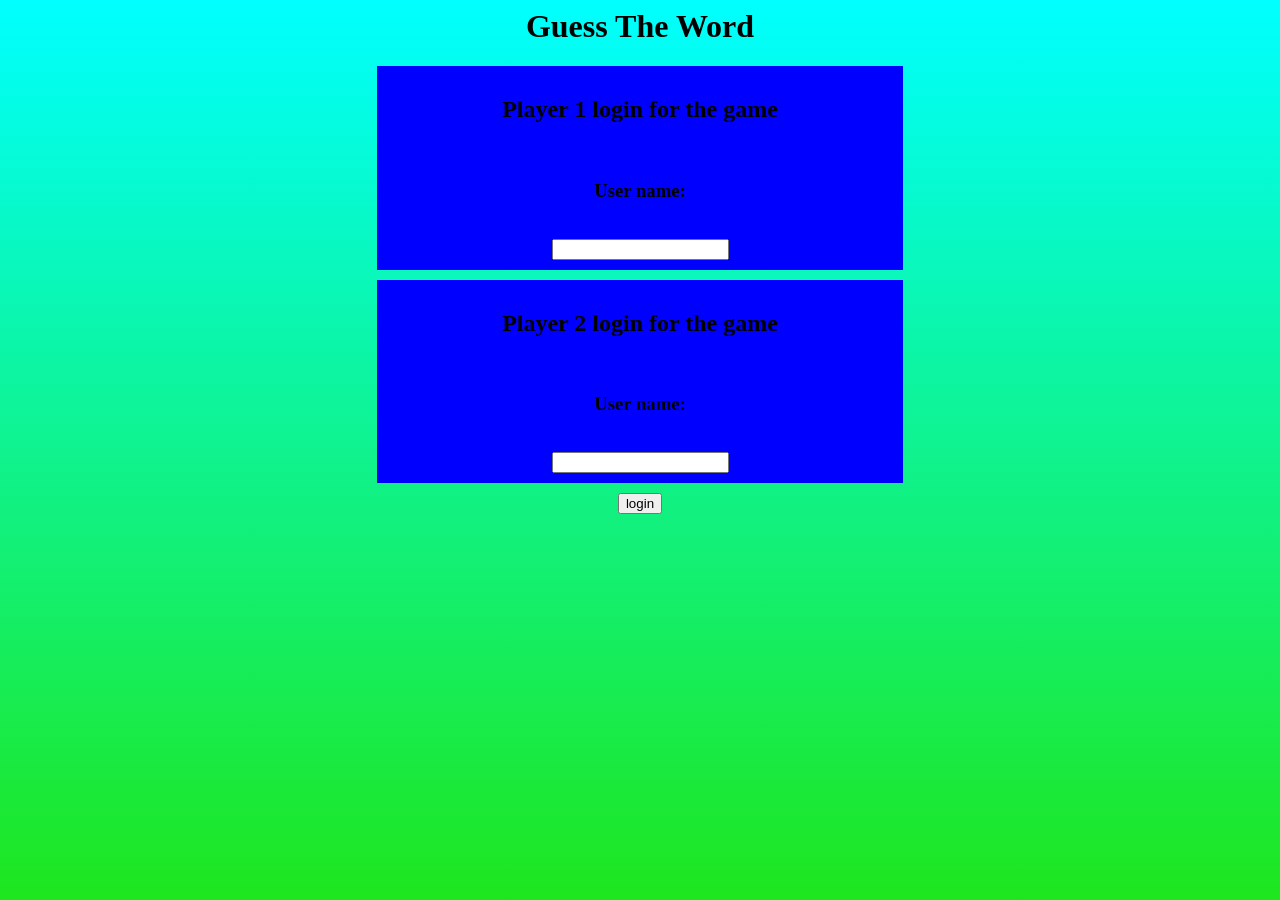
<file: index.html>
<html>
    <head>
        <title>Guess The Word</title>
        <link rel="stylesheet" href="style.css">
    </head>
    <body>

        <center>
        <h1>Guess The Word</h1>
        <div id="d1">
            <h2>Player 1 login for the game</h2>
            <br>
            <h3>User name:</h3>
            <br>
            <input type="text" id="i1">
        </div>

        <div id="d2">
            <h2>Player 2 login for the game</h2>
            <br>
            <h3>User name:</h3>
            <br>
            <input type="text" id="i2">
        </div>
        <button onclick="addUser()">login</button>
    </center>
    <script src="javascript.js"></script>
    </body>
</html>
</file>
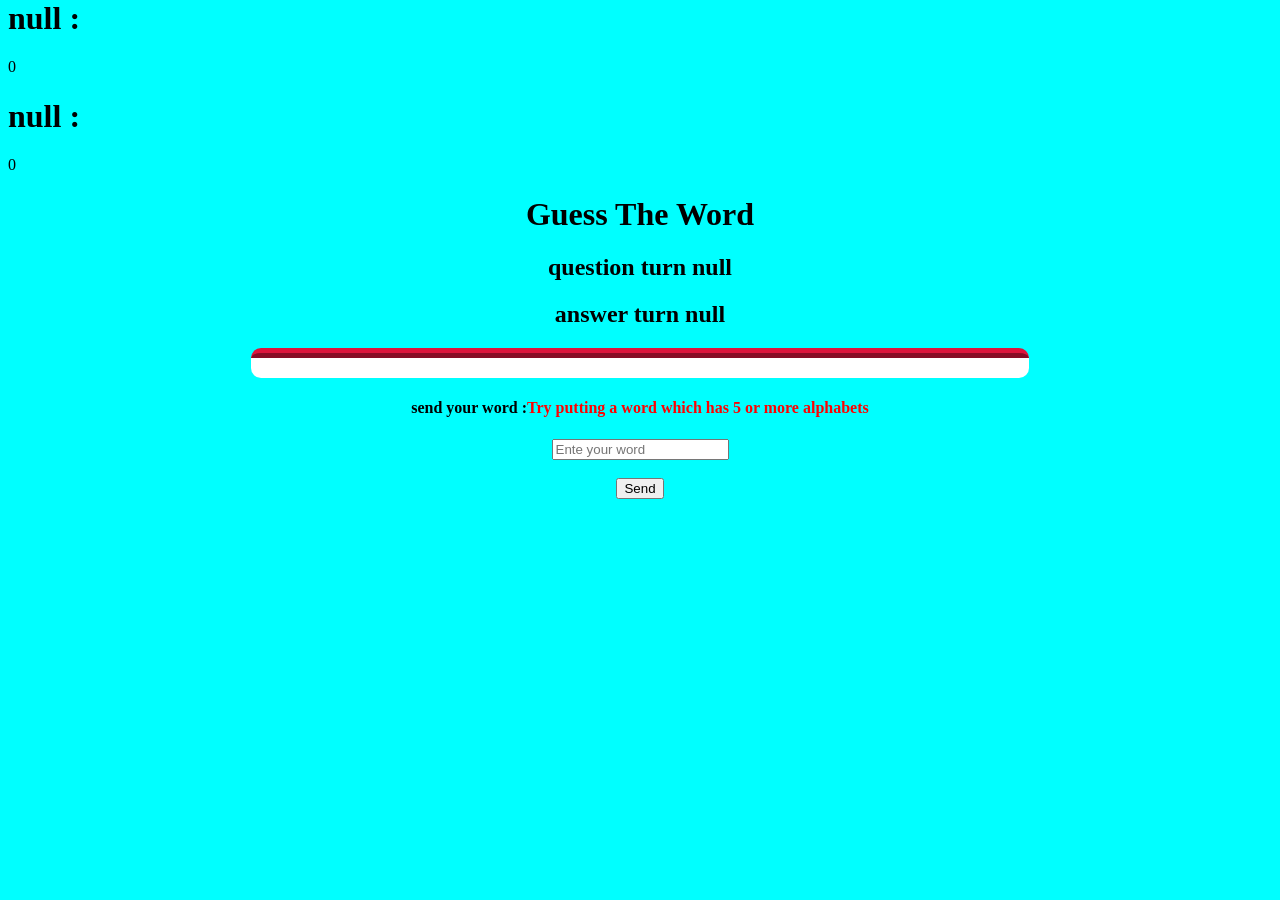
<file: index2.html>
<html>
    <head>
        <title>Guess The Word</title>
        <link rel="stylesheet" href="style2.css">
    </head>
    <body>
        <div id="d100">
    <h1 id="p1"></h1><span id="p1s"></span>
    <h1 id="p2"></h1><span id="p2s"></span>
</div>
        <center>
        <h1>Guess The Word</h1>
        <h2 id="qt"></h2>
        <h2 id="at"></h2>
        <div id="output"></div>
        <h4>send your word :<span id="span1">Try putting a word which has 5 or more alphabets</span></h4>
        <input id="i1" placeholder="Ente your word" type="text">
        <br>
        <br>
        <button id="b1" type="button" onclick="send()">Send</button>
    </center>
    <script src="javascript2.js"></script>
    </body>
</html>
</file>
<file: style.css>
body{
    background:linear-gradient(aqua,rgb(30, 230, 30));
    text-align: center;
}
#d1,#d2{
    background-color: blue;
    width: 40%;
    padding: 10px;
    margin: 10px;
}
h3{
    font-weight:bold;
}
</file>
<file: style2.css>
body{
    margin-top: 200px;
     background-color: aqua;
}
#span1{
    color: red;
}
#output{
    width: 60%;
    border-top: 10px crimson ridge;
    border-radius: 10px;
    background-color: white;
    padding: 10px;
}
#d100{
    margin-top: -200px;
}
</file>
